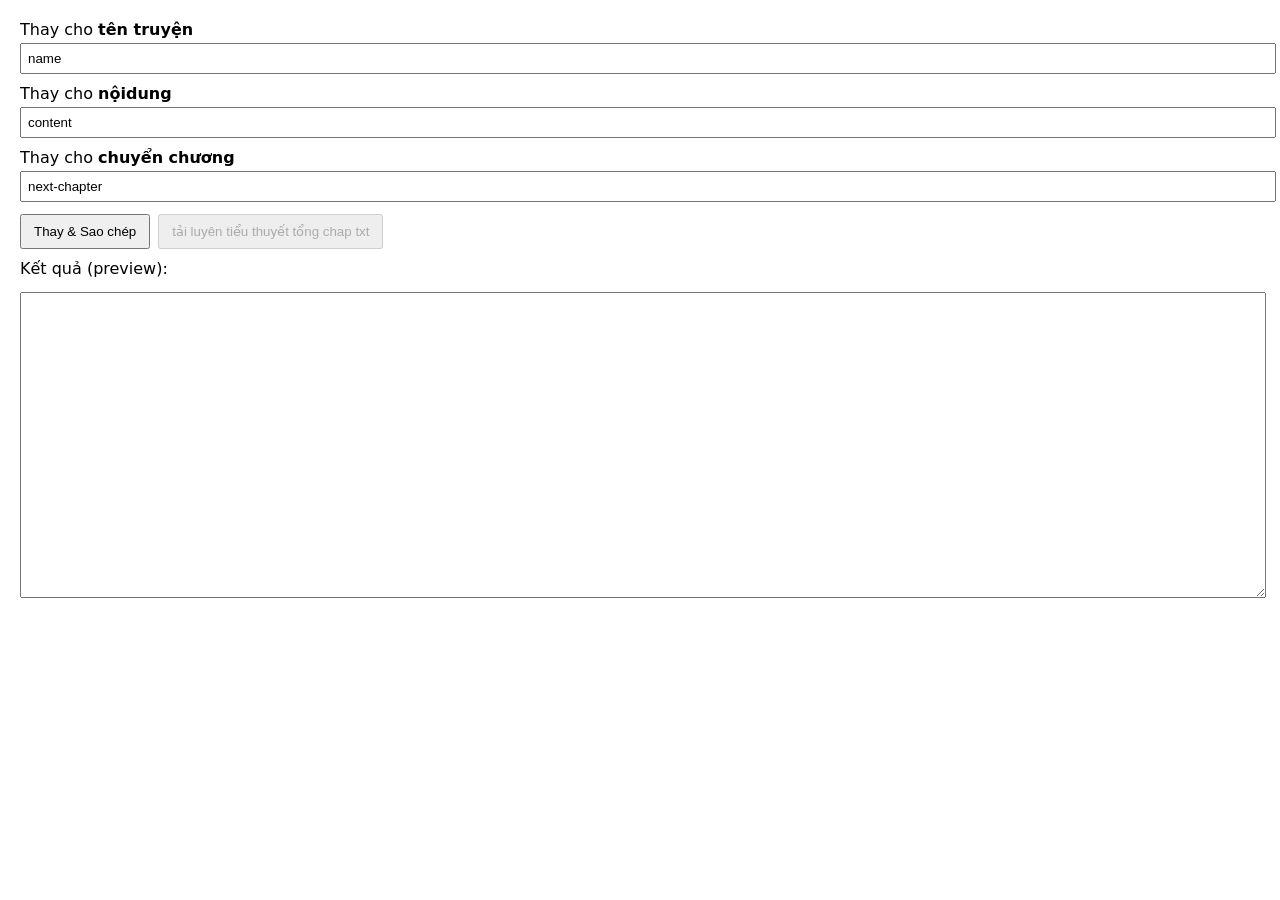
<file: templates/taoscript.html>
<!doctype html>
<html lang="vi">
<head>
  <meta charset="utf-8">
  <meta name="viewport" content="width=device-width,initial-scale=1">
  <title>Thay selector trong script.js</title>
  <style>
    body{font-family:system-ui,Segoe UI,Roboto,Arial;margin:20px}
    label{display:block;margin:10px 0 4px}
    input[type=text]{width:100%;padding:6px}
    textarea{width:100%;height:300px;margin-top:10px}
    .row{display:flex;gap:8px}
    button{padding:8px 12px}
  </style>
</head>
<body>
 
  <input id="file" type="file" accept=".js" hidden> 

  <textarea id="input" placeholder="Dán hoặc bỏ qua nếu đã chọn file..." hidden>
    (function(){
  function sanitizeFilename(name){
    if (!name) return 'output';
    return name.replace(/[<>:"\/\\|?*\x00-\x1F]+/g,'').trim() || 'output';
  }

  function normalizeHTML(html){
    // 2+ <br> => newline; single <br> => space
    html = html.replace(/(\s*<br\s*\/?>\s*){2,}/gi, '\n');
    html = html.replace(/<br\s*\/?>/gi, ' ');
    return html;
  }

  function downloadOrFallback(filename, text){
    try{
      var blob = new Blob([text], {type: 'text/plain;charset=utf-8'});
      var url = URL.createObjectURL(blob);
      var a = document.createElement('a');
      a.href = url;
      a.download = filename;
      document.body.appendChild(a);
      a.click();
      setTimeout(function(){ URL.revokeObjectURL(url); a.remove(); }, 500);
    }catch(e){
      console.warn('Download blocked, copying content to clipboard instead.', e);
      if (navigator.clipboard && navigator.clipboard.writeText){
        navigator.clipboard.writeText(text).then(function(){
          console.log('Content copied to clipboard.');
        }, function(err){
          console.error('Failed to copy to clipboard:', err);
          console.log('---- FILE:', filename, '----\n' + text);
        });
      }else{
        console.log('---- FILE:', filename, '----\n' + text);
      }
    }
  }

  var nameNode = document.querySelector('div.tên[calculated="true"]');
  var baseName = sanitizeFilename(nameNode ? nameNode.textContent : 'output');
  var contentNodes = Array.from(document.querySelectorAll('div.nộidung[calculated="true"]'));
  if (!contentNodes.length){ console.warn('Extractor: Không tìm thấy thẻ div.content[calculated=\"true\"].'); return; }

  contentNodes.forEach(function(node, idx){
    var style = node.getAttribute('style') || '';
    if (!/font-family\s*:\s*arial/i.test(style)) return; // chỉ xử lý font-family: arial
    var h = node.innerHTML;
    h = normalizeHTML(h);
    var tmp = document.createElement('div'); tmp.innerHTML = h;
    var text = tmp.textContent.replace(/\u00A0/g,' ').split('\n').map(function(s){ return s.replace(/\s+/g,' ').trim(); }).join('\n').trim();
    var filename = baseName + (contentNodes.length>1 ? ('-' + (idx+1)) : '') + '.txt';
    downloadOrFallback(filename, text);
  });

  // After downloads, wait 2 seconds then try to click the next-chapter link
  setTimeout(function(){
    try{
      var next = document.querySelector('a.chuyển chương[calculated="true"]');
      if (!next){ console.warn('Extractor: no next-chapter link found to click.'); return; }
      try{ next.click(); }
      catch(e){
        // fallback: navigate to href
        var href = next.getAttribute('href');
        if (href) location.href = new URL(href, location.href).href;
      }
    }catch(err){ console.error('Extractor: error while trying to click next link', err); }
  }, 2000);
})();
  </textarea>

  <label>Thay cho <strong>tên truyện</strong></label>
  <input id="replace1" type="text" value="name">

  <label>Thay cho <strong>nộidung</strong> </label>
  <input id="replace2" type="text" value="content">

  <label>Thay cho <strong>chuyển chương</strong> </label>
  <input id="replace3" type="text" value="next-chapter">

  <div class="row" style="margin-top:12px">
    <button id="doReplace">Thay &amp; Sao chép</button>
    <button id="download" disabled>tải luyên tiểu thuyết tổng chap txt</button>
  </div>

  <div id="msg" style="margin-top:8px;color:green"></div>
  <label style="margin-top:10px">Kết quả (preview):</label>
  <textarea id="output" readonly></textarea>

<script>
// Hàm thay 1 lần (first occurrence)
function replaceOnce(str, regex, repl){
  const m = str.match(regex);
  if(!m) return str;
  const idx = m.index;
  return str.slice(0, idx) + str.slice(idx).replace(regex, repl);
}

function makeDownload(text, filename){
  const blob = new Blob([text], {type:'text/javascript'});
  const url = URL.createObjectURL(blob);
  return {url:url, blob:blob};
}

document.getElementById('file').addEventListener('change', function(e){
  const f = e.target.files[0];
  if(!f) return;
  const r = new FileReader();
  r.onload = function(){ document.getElementById('input').value = r.result; };
  r.readAsText(f);
});

document.getElementById('doReplace').addEventListener('click', async function(){
  let src = document.getElementById('input').value;
  if(!src){ alert('Vui lòng chọn file hoặc dán nội dung vào ô trên.'); return; }

  const a = document.getElementById('replace1').value || '';
  const b = document.getElementById('replace2').value || '';
  const c = document.getElementById('replace3').value || '';

  // Các mẫu gốc chính xác cần thay (chỉ thay chỗ đã đánh dấu)
  // Lưu ý: tìm lần đầu xuất hiện mỗi mẫu trong file
  const orig1 = /div\.tên\[calculated="true"\]/;
  const repl1 = 'div.' + a + '[calculated="true"]';

  const orig2 = /div\.nộidung\[calculated="true"\]/;
  const repl2 = 'div.' + b + '[calculated="true"]';

  const orig3 = /a\.chuyển chương\[calculated="true"\]/;
  const repl3 = 'a.' + c + '[calculated="true"]';

  // Thay lần lượt, mỗi mẫu chỉ 1 occurrence
  let out = replaceOnce(src, orig1, repl1);
  out = replaceOnce(out, orig2, repl2);
  out = replaceOnce(out, orig3, repl3);

  // Cập nhật preview
  document.getElementById('output').value = out;
  document.getElementById('msg').textContent = 'Đã thay (chỉ 3 chỗ). Đang sao chép vào clipboard...';

  try{
    await navigator.clipboard.writeText(out);
    document.getElementById('msg').textContent = 'Đã sao chép nội dung đã sửa vào clipboard.';
  }catch(e){
    document.getElementById('msg').textContent = 'Không thể copy tự động: ' + e + '. Bạn có thể sao chép thủ công từ ô preview.';
    document.getElementById('msg').style.color = 'orange';
  }

  // Kích hoạt nút download
  const f = makeDownload(out, 'script.modified.js');
  const dl = document.getElementById('download');
  dl.disabled = false;
  dl.onclick = function(){
    const a = document.createElement('a');
    a.href = f.url;
    a.download = 'script.js';
    document.body.appendChild(a);
    a.click();
    a.remove();
    setTimeout(()=>URL.revokeObjectURL(f.url), 500);
  };
});
</script>
</body>
</html>
</file>
